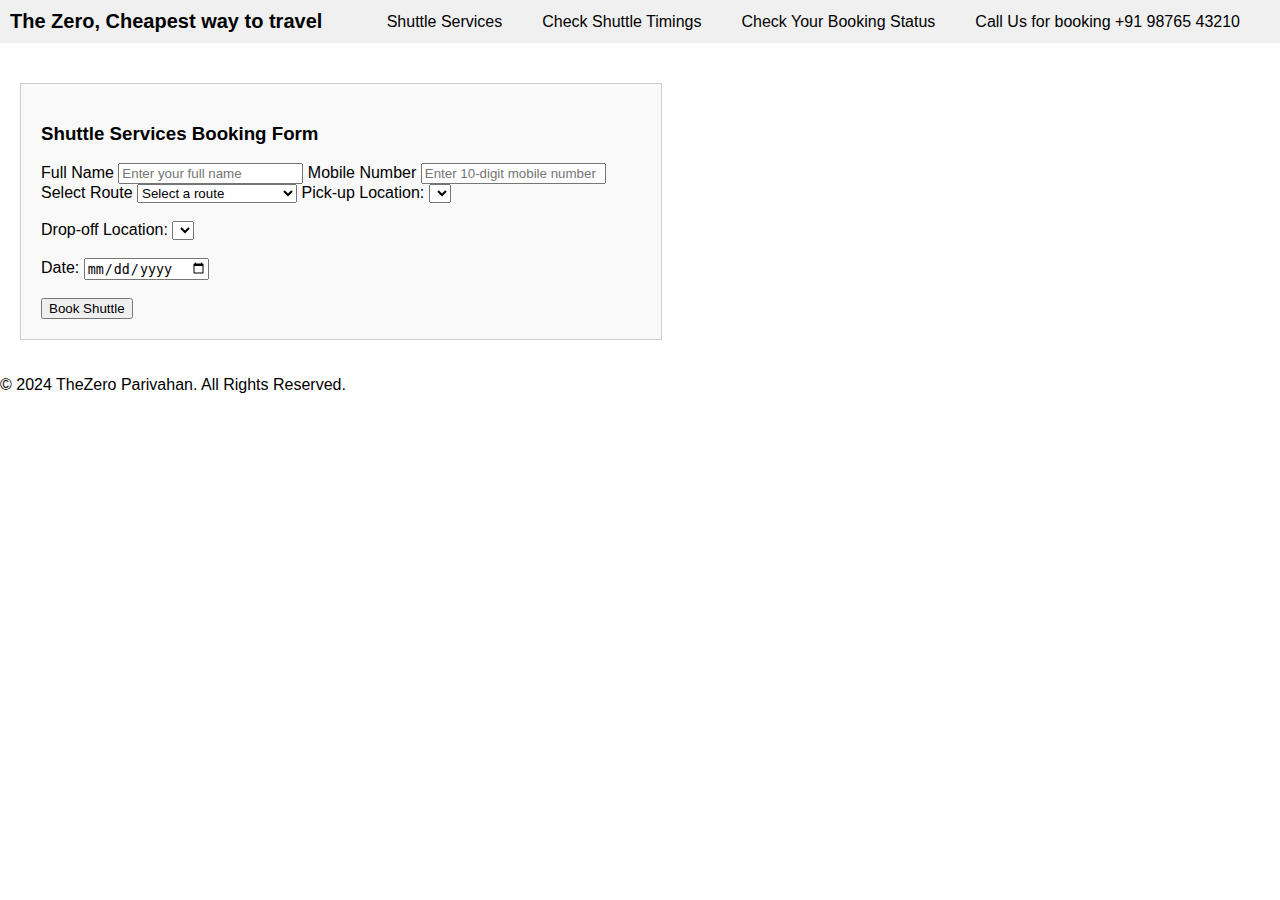
<file: index.html>
<!DOCTYPE html>
<html lang="en" xmlns:th="http://www.thymeleaf.org">
<head>
    <meta charset="UTF-8">
    <meta name="viewport" content="width=device-width, initial-scale=1.0">
    <title>Zero Travel</title>
    <style>
        body {
          margin: 0;
          font-family: Arial, sans-serif;
        }

        header {
          background-color: #f0f0f0;
          padding: 10px;
        }

        nav {
          display: flex;
          flex-wrap: wrap;
          justify-content: space-between;
          align-items: center;
        }

        .company-name {
          font-size: 20px;
          font-weight: bold;
        }

        nav ul {
          list-style: none;
          margin: 0;
          padding: 0;
          display: flex;
          flex-wrap: wrap;
        }

        nav ul li {
          display: inline-block;
          margin-right: 10px;
        }

        nav ul li a {
          text-decoration: none;
          color: #000;
          padding: 5px 10px;
          cursor: pointer;
        }

        .form-container {
          margin-top: 20px;
          padding: 20px;
        }

        form {
          display: none; /* Initially hide all forms */
          padding: 20px;
          border: 1px solid #ccc;
          background-color: #f9f9f9;
          max-width: 100%; /* Full width for smaller screens */
        }

        #shuttle-form {
          display: block; /* Show shuttle service form by default */
        }

        /* Mobile Styles (up to 600px width) */
        @media (max-width: 600px) {
          nav {
            flex-direction: column;
            align-items: flex-start;
          }

          .company-name {
            margin-bottom: 10px;
          }

          nav ul {
            flex-direction: column;
            width: 100%;
          }

          nav ul li {
            margin-bottom: 10px;
            width: 100%;
            text-align: left;
          }

          nav ul li a {
            display: block;
            width: 100%;
            padding: 10px;
            background-color: #ddd;
          }

          .form-container {
            padding: 10px;
          }

          form {
            padding: 10px;
            width: 100%; /* Take full width on smaller screens */
          }
        }

        /* Tablet Styles (600px to 900px width) */
        @media (min-width: 601px) and (max-width: 900px) {
          nav {
            flex-direction: column;
            align-items: flex-start;
          }

          .company-name {
            margin-bottom: 10px;
          }

          nav ul {
            flex-direction: column;
          }

          nav ul li {
            margin-bottom: 10px;
          }
        }

        /* Larger Screen Styles (900px and up) */
        @media (min-width: 901px) {
          nav ul {
            flex-direction: row;
          }

          nav ul li {
            margin-right: 20px;
          }
          form {
            max-width: 600px; /* Form size constrained for large screens */
          }
        }
    </style>
</head>
<body>
<header>
    <nav>
        <div class="company-name">
            The Zero, Cheapest way to travel
        </div>
        <ul>
            <li><a href="#" onclick="showForm('shuttle-form')">Shuttle Services</a></li>
<!--            <li><a href="#" onclick="showForm('car-rent-form')">Car Rent Services</a></li>-->
            <li><a href="#" onclick="showForm('shuttle-timings-form')">Check Shuttle Timings</a></li>
            <li><a href="#" onclick="showForm('booking-status-form')">Check Your Booking Status</a></li>
            <li><a href="tel:+919876543210">Call Us for booking +91 98765 43210</a></li>
        </ul>
    </nav>
</header>

<div class="form-container">
    <!-- Shuttle Services Form -->
    <form id="shuttle-form" th:action="@{/booking/shuttle}" method="post">
        <h3>Shuttle Services Booking Form</h3>

        <label for="name">Full Name</label>
        <input type="text" id="name" name="name" placeholder="Enter your full name" required aria-required="true">

        <label for="mobileNumber">Mobile Number</label>
        <input type="tel" id="mobileNumber" name="mobileNumber" pattern="[0-9]{10}" placeholder="Enter 10-digit mobile number" required aria-required="true">

        <label for="shuttle-form-route">Select Route</label>
        <select id="shuttle-form-route" name="route" required aria-required="true" onchange="updateShuttleOptions()">
            <option value="" disabled selected>Select a route</option>
            <option value="route1">Route 1: City A - City E</option>
            <option value="route2">Route 2: City F - City J</option>
        </select>

        <label for="pickupPoint">Pick-up Location:</label>
        <select id="pickupPoint" name="pickupPoint"></select><br><br>

        <label for="dropPoint">Drop-off Location:</label>
        <select id="dropPoint" name="dropPoint"></select><br><br>

        <label for="shuttle-form-date">Date:</label>
        <input type="date" id="shuttle-form-date" name="date"><br><br>

        <input type="submit" value="Book Shuttle">
    </form>

    <!-- Shuttle Confirmation Message -->
    <div id="confirmation-message" style="display: none;">
        <h3>Booking Confirmed!</h3>
        <p>Your Booking ID: <span id="bookingId"></span></p>
        <button onclick="bookAnotherShuttle()">Book Another Shuttle</button>
    </div>

    <!-- Car Rent Services Form -->
<!--    <form id="car-rent-form">-->
<!--        <h3>Car Rent Services Booking Form</h3>-->
<!--        <label for="car-type">Car Type:</label>-->
<!--        <input type="text" id="car-type" name="car-type"><br><br>-->
<!--        <label for="pickup-location">Pick-up Location:</label>-->
<!--        <input type="text" id="pickup-location" name="pickup-location"><br><br>-->
<!--        <label for="rental-date">Rental Date:</label>-->
<!--        <input type="date" id="rental-date" name="rental-date"><br><br>-->
<!--        <input type="submit" value="Rent Car">-->
<!--    </form>-->

    <!-- Check Shuttle Timings Form -->
    <form id="shuttle-timings-form">
        <h3>Check Shuttle Timings</h3>
        <label for="route">Route:</label>
        <input type="text" id="route" name="route"><br><br>
        <label for="date">Date:</label>
        <input type="date" id="date" name="date"><br><br>
        <input type="submit" value="Check Timings">
    </form>

    <!-- Check Booking Status Form -->
    <form id="booking-status-form">
        <h3>Check Your Booking Status</h3>
        <label for="booking-id">Booking ID:</label>
        <input type="text" id="booking-id" name="booking-id"><br><br>
        <input type="submit" value="Check Status">
    </form>
</div>

<footer>
    <p>&copy; 2024 TheZero Parivahan. All Rights Reserved.</p>
</footer>

<script>
    function showForm(formId) {
      // Hide all forms
      const forms = document.querySelectorAll('form');
      forms.forEach(form => form.style.display = 'none');

      // Show the selected form
      const selectedForm = document.getElementById(formId);
      if (selectedForm) {
        selectedForm.style.display = 'block';
      }
    }

    // Shuttle options based on route selection
    const routeShuttleOptions = {
        route1: [
            { stop: 'Stop A', time: '08:00 AM' },
            { stop: 'Stop B', time: '08:30 AM' },
            { stop: 'Stop C', time: '09:00 AM' },
            { stop: 'Stop D', time: '09:30 AM' },
            { stop: 'Stop E', time: '10:00 AM' }
        ],
        route2: [
            { stop: 'Stop F', time: '08:00 AM' },
            { stop: 'Stop G', time: '08:30 AM' },
            { stop: 'Stop H', time: '09:00 AM' },
            { stop: 'Stop I', time: '09:30 AM' },
            { stop: 'Stop J', time: '10:00 AM' }
        ]
    };

    function updateShuttleOptions() {
        const routeSelect = document.getElementById('shuttle-form-route').value;
        const pickupPointSelect = document.getElementById('pickupPoint');
        const dropPointSelect = document.getElementById('dropPoint');

        const selectedRouteStops = routeShuttleOptions[routeSelect];

        pickupPointSelect.innerHTML = '';
        dropPointSelect.innerHTML = '';

        selectedRouteStops.forEach((stop, index) => {
            const pickupOption = document.createElement('option');
            pickupOption.value = index;
            pickupOption.text = `${stop.stop} at ${stop.time}`;
            pickupPointSelect.appendChild(pickupOption);

            const dropOption = document.createElement('option');
            dropOption.value = index;
            dropOption.text = `${stop.stop} at ${stop.time}`;
            dropPointSelect.appendChild(dropOption);
        });
    }

    // Handle form submission and booking confirmation
    document.querySelector('#shuttle-form').addEventListener('submit', function(e) {
        e.preventDefault();
        const formData = new FormData(this);

        fetch('/booking/shuttle', {
            method: 'POST',
            body: formData
        })
        .then(response => response.json())
        .then(data => {
            document.getElementById('shuttle-form').style.display = 'none';
            document.getElementById('confirmation-message').style.display = 'block';
            document.getElementById('bookingId').innerText = data.bookingId;
        })
        .catch(error => console.error('Error:', error));
    });

    function bookAnotherShuttle() {
        document.getElementById('confirmation-message').style.display = 'none';
        document.getElementById('shuttle-form').style.display = 'block';
        document.getElementById('shuttle-form').reset();
    }
</script>
</body>
</html>
</file>
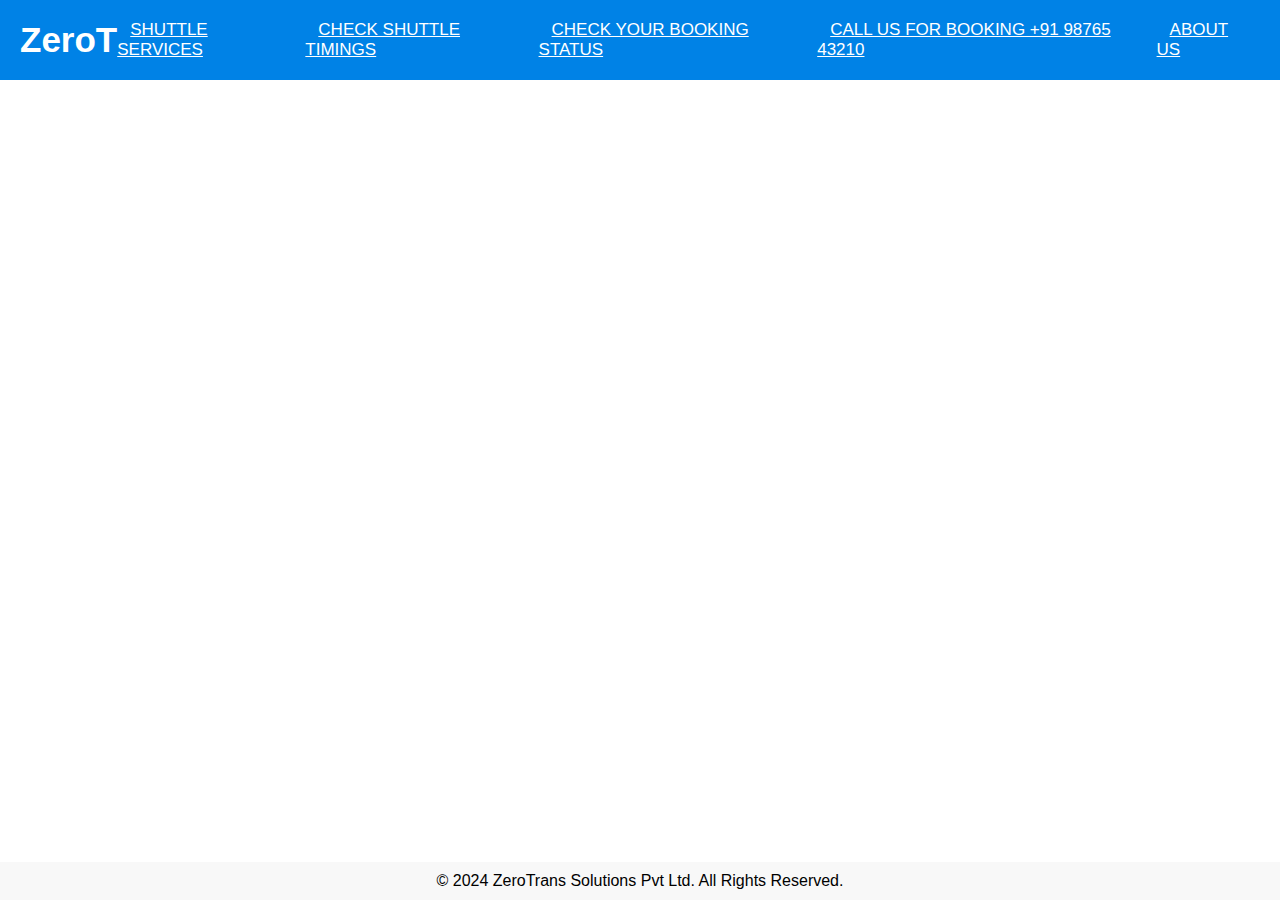
<file: main.html>
<!DOCTYPE html>
<html lang="en">
<head>
    <meta charset="UTF-8">
    <meta name="viewport" content="width=device-width, initial-scale=1.0">
    <title>ZeroT</title>
    <link rel="stylesheet" href="style.css">
</head>
<body>
<div class="container">
    <header>
        <nav>
            <input type="checkbox" id="menu-toggle" hidden>
            <label for="menu-toggle" class="toggle">
                <span class="top_line common"></span>
                <span class="middle_line common"></span>
                <span class="bottom_line common"></span>
            </label>
            <span class="company-logo">ZeroT</span>
            
            <ul>
                <li><a href="#" onclick="showForm('fetchForm')">Shuttle Services</a></li>
                <li><a href="#" onclick="showForm('shuttle-timings-form')">Check Shuttle Timings</a></li>
                <li><a href="#" onclick="showForm('booking-status-form')">Check Your Booking Status</a></li>
                <li><a href="tel:+919876543210">Call Us for Booking +91 98765 43210</a></li>
                <li><a href="#">About Us</a></li>
            </ul>
        </nav>
    </header>
    <main>
        <!-- Shuttle Services Booking Form -->
        <form id="fetchForm" class="hidden-form">
            <h3>Shuttle Services Booking Form</h3>
            
            <label for="name">Full Name</label>
            <input type="text" id="name" name="name" placeholder="Enter your full name" required>
            
            <label for="mobileNumber">Mobile Number</label>
            <input type="tel" id="mobileNumber" name="mobileNumber" pattern="[0-9]{10}" placeholder="Enter 10-digit mobile number" required>
            
            <label for="shuttle-form-route">Select Route</label>
            <select id="shuttle-form-route" name="route" required onchange="updateShuttleOptions()">
                <option value="" disabled selected>Select a route</option>
                <option value="route1">Route 1: City A - City E</option>
                <option value="route2">Route 2: City F - City J</option>
            </select>
            
            <label for="pickupPoint">Pick-up Location</label>
            <select id="pickupPoint" name="pickupPoint" required></select>
            
            <label for="dropPoint">Drop-off Location</label>
            <select id="dropPoint" name="dropPoint" required></select>
            
            <label for="dateOfTravel">Date of Travel</label>
            <input type="date" id="dateOfTravel" name="dateOfTravel" required>
            
            <label for="noOfSeats">Number of Seats</label>
            <input type="number" id="noOfSeats" name="noOfSeats" min="1" max="10" placeholder="Enter number of seats" required>
            
            <label for="finalPriceWithoutDiscount">Price</label>
            <input type="text" id="finalPriceWithoutDiscount" name="finalPriceWithoutDiscount" readonly placeholder="Final price before discount">
            
            <label for="coupon">Coupon</label>
            <input type="text" id="coupon" name="coupon" placeholder="Enter coupon code if available">
            
            <button type="button" onclick="applyCoupon()">Apply Coupon</button>
            
            <p id="couponStatus"></p>
            
            <label for="finalPrice">Final Price</label>
            <input type="text" id="finalPriceWithDiscount" name="finalPriceWithDiscount" readonly placeholder="Final price with discount">
            
            <input type="submit" value="Book Shuttle">
        </form>
    </main>
    <footer>
        <p>&copy; 2024 ZeroTrans Solutions Pvt Ltd. All Rights Reserved.</p>
    </footer>
</div>
<script src="script.js"></script>
</body>
</html>
</file>
<file: style.css>
/* Base Styles */
* {
  padding: 0;
  margin: 0;
  box-sizing: border-box;
}

html, body {
  font-family: 'Montserrat', sans-serif;
  height: 100%;
}

.container {
  display: flex;
  flex-direction: column;
  min-height: 100vh;
}

main {
  flex-grow: 1;
}

footer {
  text-align: center;
  padding: 10px;
  background-color: #f8f8f8;
}

/* Navbar Styling */
nav {
  background-color: #0082e6;
  height: 80px;
  display: flex;
  align-items: center;
  justify-content: space-between;
  padding: 0 20px;
}

.company-logo {
  color: white;
  font-size: 35px;
  font-weight: bold;
}

nav ul {
  display: flex;
  gap: 10px;
}

nav ul li {
  display: inline-block;
}

nav ul li a {
  color: white;
  font-size: 17px;
  padding: 7px 13px;
  border-radius: 3px;
  text-transform: uppercase;
  transition: background-color 0.3s ease;
}

nav ul li a:hover {
  background-color: #1b9bff;
}

/* Toggle Menu Styling */
.toggle {
  display: none;
  position: absolute;
  right: 20px;
  top: 25px;
  height: 30px;
  width: 30px;
  cursor: pointer;
  background-color: #fff;
  box-shadow: 0 4px 10px rgba(0, 0, 0, 0.3);
  z-index: 2;
}

.toggle .common {
  position: absolute;
  height: 2px;
  width: 20px;
  background-color: #8000ff;
  border-radius: 50px;
  transition: 0.3s ease;
}

.toggle .top_line {
  top: 30%;
  left: 50%;
  transform: translate(-50%, -50%);
}

.toggle .middle_line {
  top: 50%;
  left: 50%;
  transform: translate(-50%, -50%);
}

.toggle .bottom_line {
  top: 70%;
  left: 50%;
  transform: translate(-50%, -50%);
}

/* Apply Styles When Checkbox is Checked */
#menu-toggle:checked + .toggle .top_line {
  top: 14px;
  left: 2px;
  width: 25px;
  transform: rotate(45deg);
}

#menu-toggle:checked + .toggle .middle_line {
  top: 14px;
  left: 2px;
  width: 25px;
  transform: rotate(-45deg);
}

#menu-toggle:checked + .toggle .bottom_line {
  opacity: 0;
  transform: translateX(-20px);
}


/* Form Styling */
form {
  max-width: 600px;
  margin: 0 auto;
  padding: 20px;
  background-color: #f4f4f4;
  border-radius: 5px;
  box-shadow: 0 4px 8px rgba(0, 0, 0, 0.1);
}

form h3 {
  margin-bottom: 20px;
  font-size: 24px;
  color: #333;
}

form label {
  display: block;
  margin-bottom: 8px;
  font-weight: 600;
}

form input[type="text"],
form input[type="tel"],
form input[type="date"],
form select {
  width: 100%;
  padding: 8px;
  margin-bottom: 15px;
  border: 1px solid #ddd;
  border-radius: 3px;
}

form input[type="submit"] {
  width: 100%;
  padding: 10px;
  background-color: #0082e6;
  color: white;
  border: none;
  border-radius: 3px;
  font-size: 16px;
  cursor: pointer;
  transition: background-color 0.3s ease;
}

form input[type="submit"]:hover {
  background-color: #005bb5;
}

/* Hide forms by default and show on toggle */
.hidden-form {
  display: none;
}

#couponStatus {
  margin-bottom: 15px;
  color: #007bff;
  font-weight: bold;
  font-size: 14px;
}

/* Responsive Styling */
@media (max-width: 940px) {
  nav ul {
      position: fixed;
      top: 80px;
      left: -100%;
      background: #111;
      height: 100vh;
      width: 100%;
      flex-direction: column;
      text-align: center;
      transition: left 0.3s ease;
      z-index: 1;
  }

  nav ul li {
      padding: 15px 0;
  }

  .toggle {
      display: flex;
  }

  #menu-toggle:checked ~ ul {
      left: 0;
  }
}
</file>
